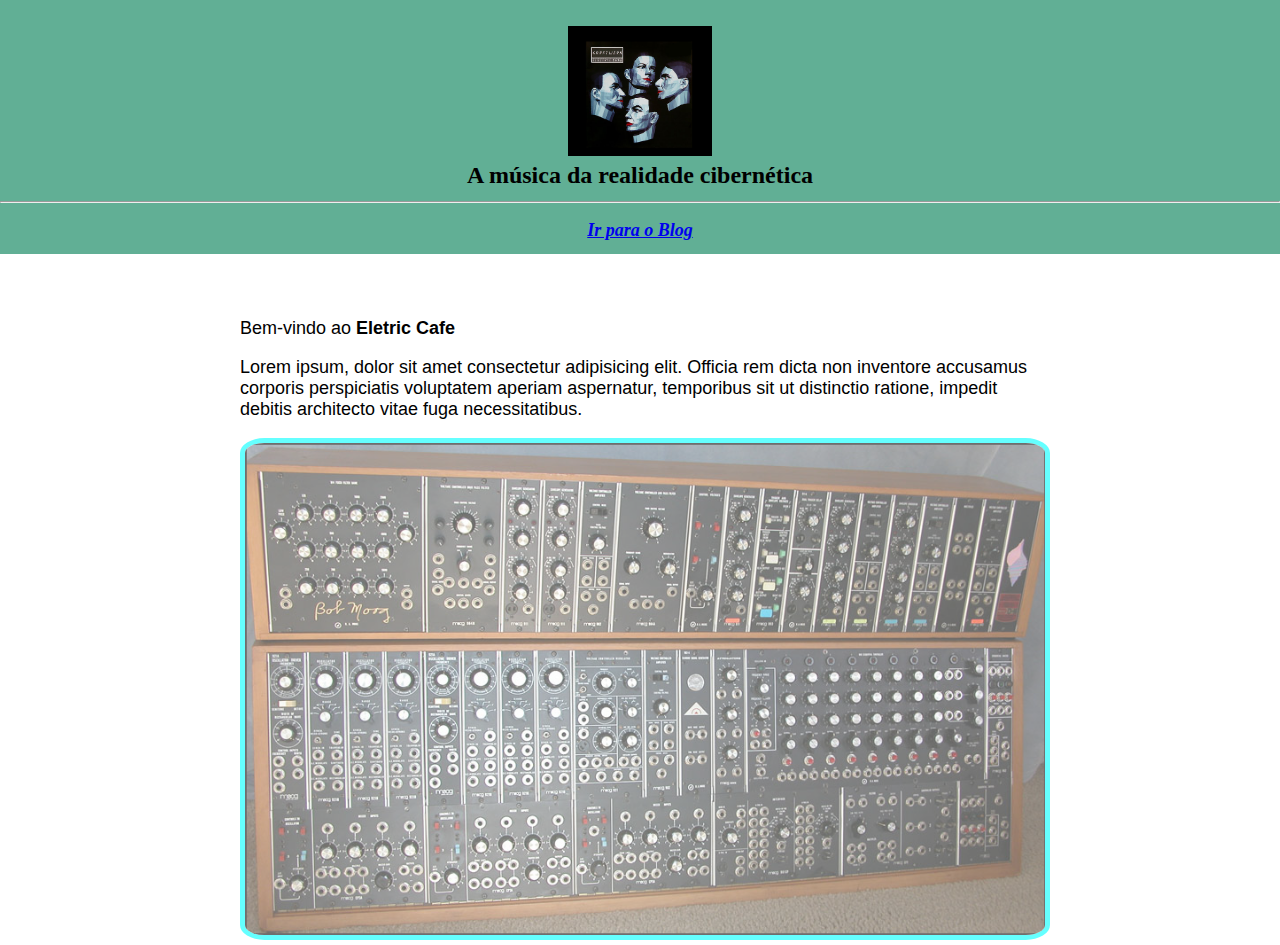
<file: index.html>
<!DOCTYPE html>
<html lang="pt-br">

<head>
    <meta charset="UTF-8">
    <meta name="viewport" content="width=device-width, initial-scale=1.0">
    <title>Eletric Cafe Blog</title>
    <link rel="stylesheet" href="style.css">
</head>

<body>
    <header>
        <img src="/img/Kraftwerk.png" alt="Capa do disco Eletric Cafe" height="130">
        <div>A música da realidade cibernética</div>

        <hr>

        <a href="blog.html">Ir para o Blog</a>
    </header>

    <section>
        <div id="welcome">
            <p>Bem-vindo ao<strong> Eletric Cafe </strong> </p>

            <p>Lorem ipsum, dolor sit amet consectetur adipisicing elit. Officia rem dicta non inventore accusamus
                corporis perspiciatis voluptatem aperiam aspernatur, temporibus sit ut distinctio ratione, impedit
                debitis architecto vitae fuga necessitatibus.</p>

            <img src="/img/MoogModular.png" alt="Moog Modular" width="100%" id="modular">
        </div>
    </section>

</body>

</html>
</file>
<file: style.css>
header{
    background-color: rgb(97, 175, 149);
    text-align: center;
    font-size: x-large; 
    font-weight: bolder;
    padding-top: 2%;
    padding-bottom: 1%;
    top: 0;
    left: 0;
    width: 100%;
    position: fixed;
    z-index: 1;
}


ul{
    max-width: 1600px;
    margin: 0 auto;
    align-content: center;
}

li{
    list-style-type: none;
    padding-bottom: 2%;
}


.disco{
    background-color: antiquewhite;
    padding: 4%;
    margin: auto;   
    width: 800px;
    position: relative;
}

.disco .texto-disco{
    position: absolute;
    padding: 1%;
    font-size: medium;
    font-family:sans-serif; 
}

#welcome{
    font-size: large;
    font-family:Arial, Helvetica, sans-serif; 
    margin: auto;   
    width: 800px;
}

section{
    position: relative;
    top: 300px;
}

.capa{
    width: 20%;
}

a{
    font-family: cursive;
    font-style: oblique;
    font-size: large;
}

#modular{
    opacity: 60%;
    border-style: solid;
    border-width: 5px;
    border-color: aqua;
    border-radius: 3%;
};
</file>
